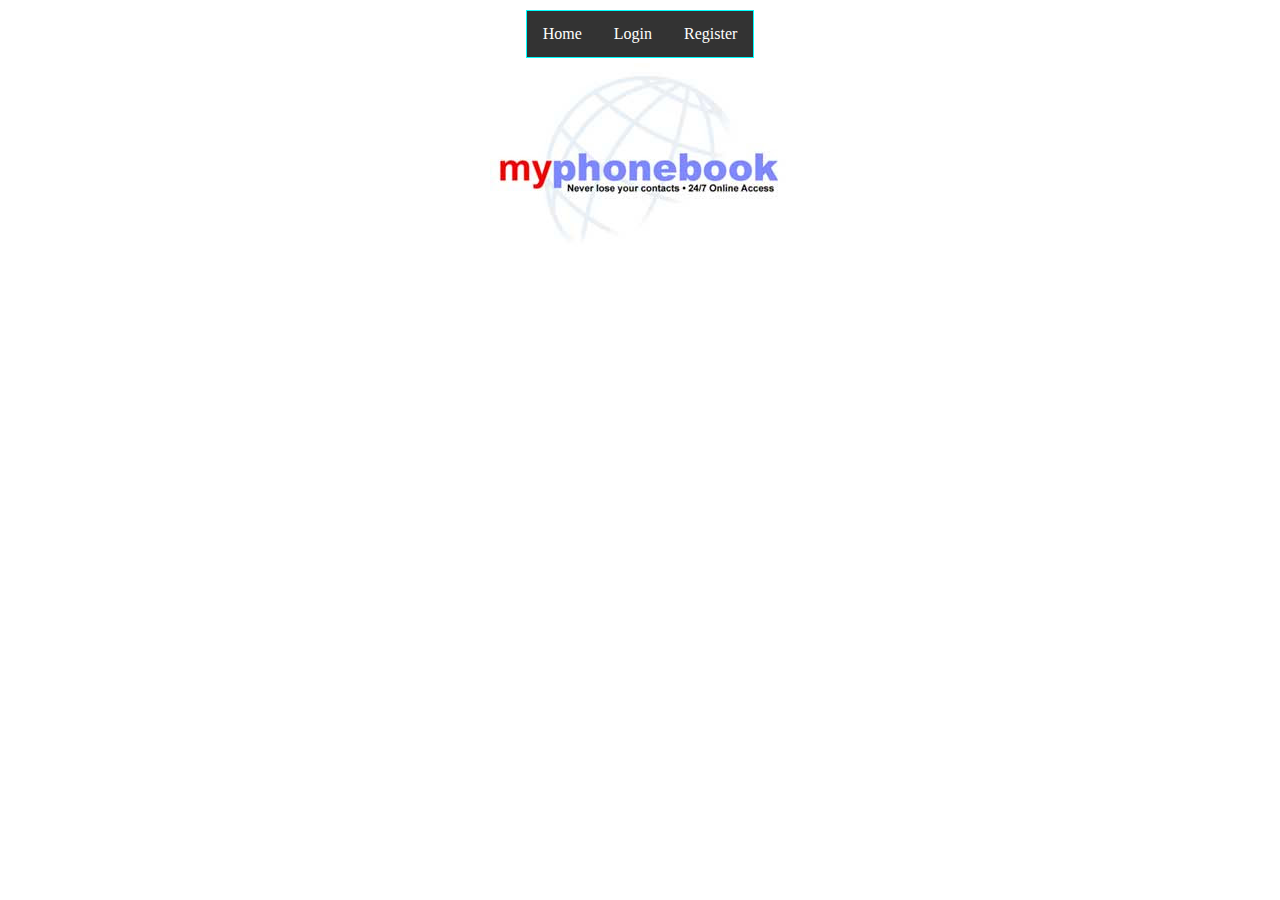
<file: index.html>
<!DOCTYPE html>
<html>
<head>
<meta charset="ISO-8859-1">
<title>Insert title here</title>
<link rel="stylesheet" href="mystyle.css">
</head>
<body>
<table class="center">
<tr><td>
<ul>
  <li><a  href="index.html">Home</a></li>
  <li><a href="login.html">Login</a></li>
  <li><a href="Register.html">Register</a></li>
 </ul>
</td></tr>
</table>
<table class="center">
<tr><th colspan="2"><img src="image/pic1.jpg"></th></tr>
</table>
</body>
</html>
</file>
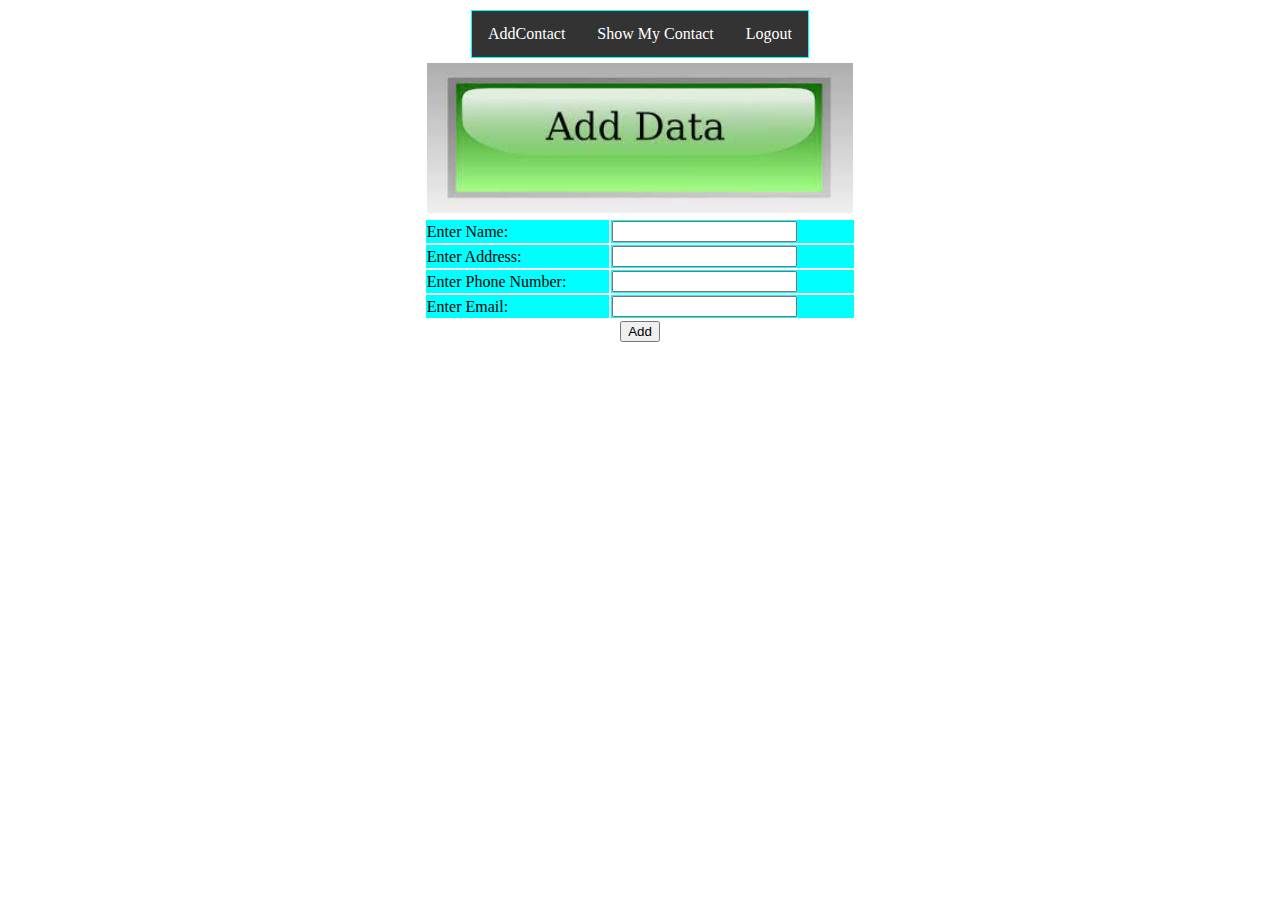
<file: add.html>
<!DOCTYPE html>
<html>
<head>
<meta charset="ISO-8859-1">
<title>Insert title here</title>
<link rel="stylesheet" href="mystyle.css">
<script type="text/javascript">
function valid(){
	
	var cname=document.frm.cname;
	var cadr=document.frm.cadr;
	var cphn=document.frm.cphn;
	var cmail=document.frm.cmail;

	 if(cname.value==""){
		alert("name cannot be blank");
		return false;
		}
	else if(cadr.value==""){
		alert("Address cannot be blank");
		return false;
		}
	else if(cphn.value==""){
		alert("phone cannot be blank");
		return false;
		}
	else if(cphn.value.length!=10){
			alert("Please check number");
			return false;
		}
	else if(isNaN(cphn.value)){
		alert("Invalid number");
		return false;
		}
	else if(cmail.value==""){
		alert("Enter mail id");
		return false;
		}
	
}

</script>
</head>
<body>
<table class="center">
<tr><td>
<ul>
  <li><a  href="add.html">AddContact</a></li>
  <li><a href="show.jsp">Show My Contact</a></li>
  <li><a href="index.html">Logout</a></li>
 </ul>
</td></tr>
</table>
<form name="frm" action="AddData" onsubmit="return valid()">
<table class="center">
<tr><th colspan="2"> <img src="image/adddata.jpg" height="150 width="150"></th></tr>

<tr><td>Enter Name:</td><td><input type="text" name="cname"></td></tr>
<tr><td>Enter Address:</td><td><input type="text" name="cadr"></td></tr>
<tr><td>Enter Phone Number:</td><td><input type="text" name="cphn"></td></tr>
<tr><td>Enter Email:</td><td><input type="text" name="cmail"></td></tr>
<tr><th colspan="2"><input type="submit" value="Add"></th></tr>
</table>
</form>
</body>
</html>
</file>
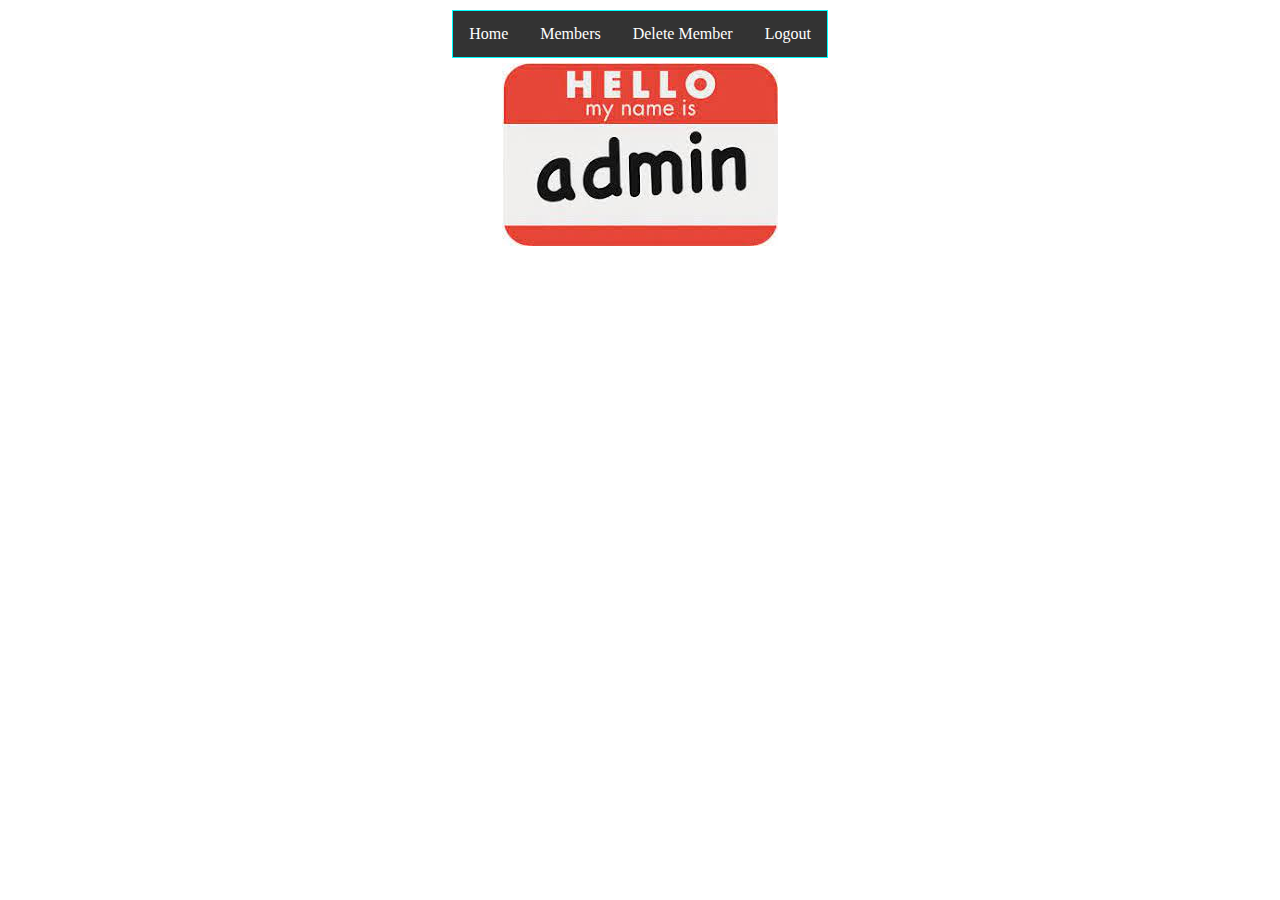
<file: adminhome.html>
<!DOCTYPE html>
<html>
<head>
<meta charset="ISO-8859-1">
<title>Insert title here</title>
<link rel="stylesheet" href="mystyle.css">
</head>
<body>
<table class="center">
<tr><td>
<ul>
  <li><a  href="adminhome.html">Home</a></li>
  <li><a href="showmembers.jsp">Members</a></li>
  <li><a href="delete.html">Delete Member</a></li>
  <li><a href="index.html">Logout</a></li>
</ul>
</td></tr>
</table>
<table class="center">

<tr><th colspan="2"><img src="image/adh.jpg"></th></tr>
</table>
</body>
</html>
</file>
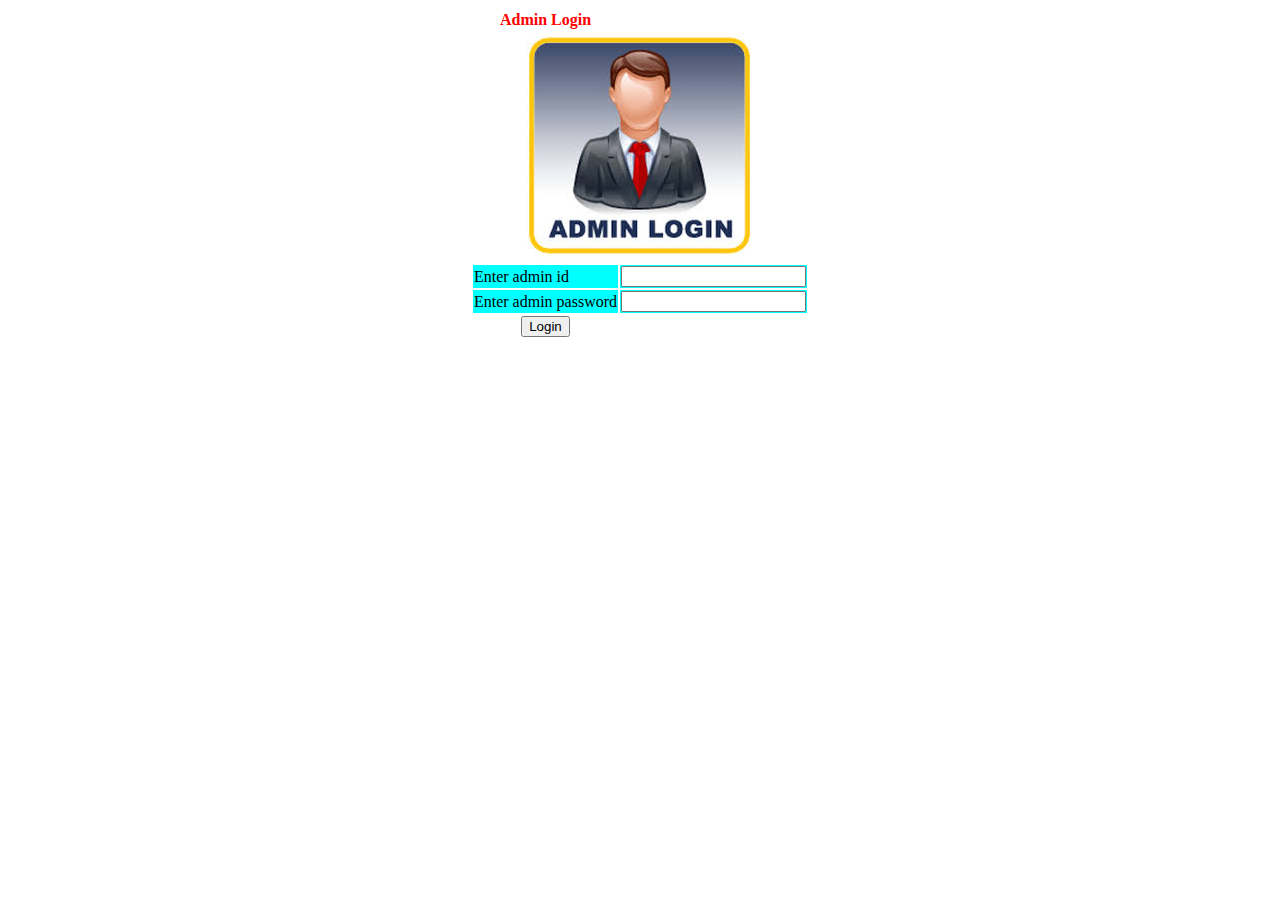
<file: adminlog.html>
<!DOCTYPE html>
<html>
<head>
<meta charset="ISO-8859-1">
<title>Insert title here</title>
<link rel="stylesheet" href="mystyle.css">
</head>
<body>
<form action="AdminLog">
<table class="center">
<tr><th><font color="red">Admin Login</font></th></tr>
<tr><th colspan="2"><img src="image/admin.jpg"></th></tr>
<tr><td>Enter admin id</td><td><input type="text" name="aid"></td></tr>
<tr><td>Enter admin password</td><td><input type="password" name="apas"></td></tr>
<tr><th><input type="submit" value="Login"></th></tr>
</table>
</form>
</body>
</html>
</file>
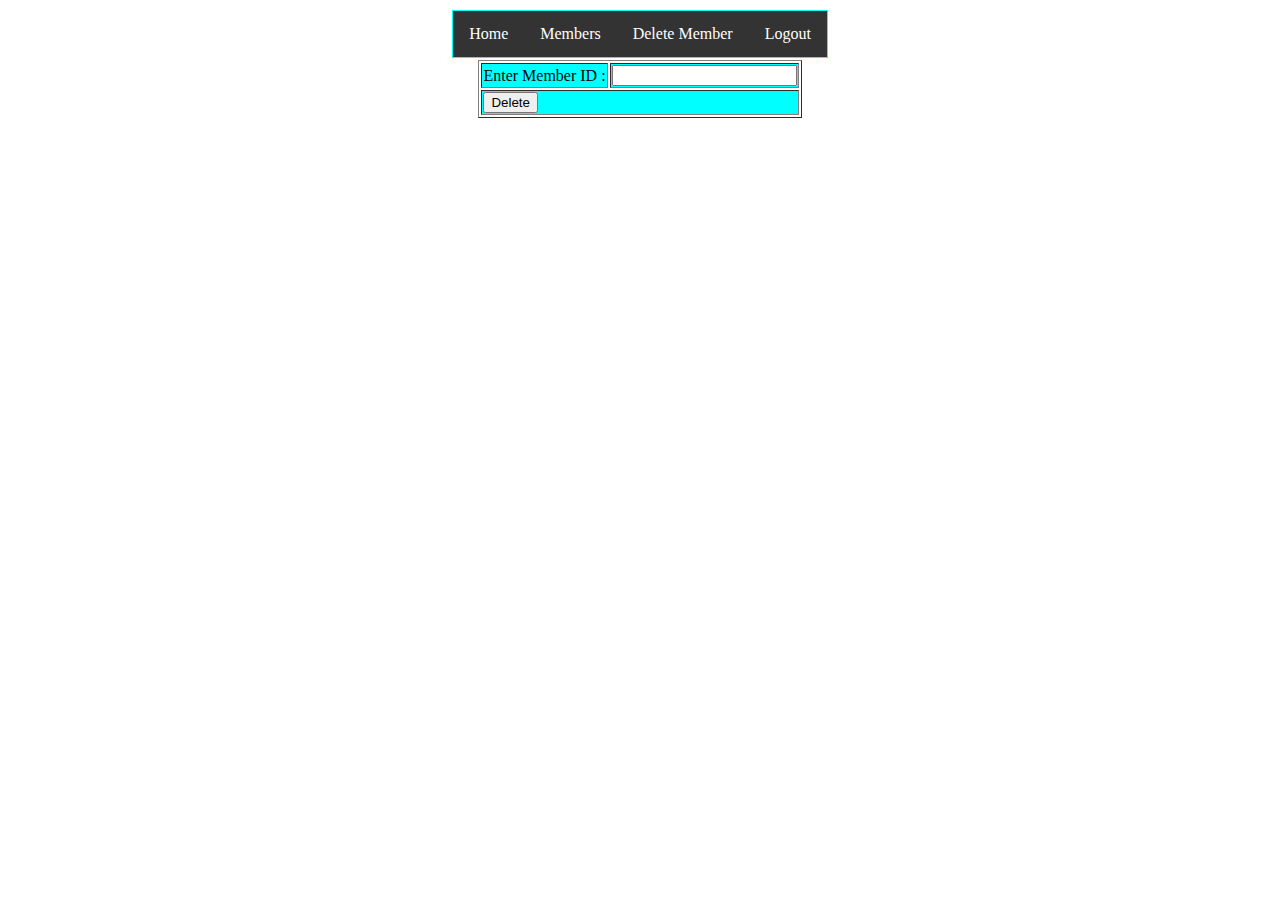
<file: delete.html>
<!DOCTYPE html>
<html>
<head>
<meta charset="ISO-8859-1">
<title>Insert title here</title>
<link rel="stylesheet" href="mystyle.css">
<script type="text/javascript">
function valid(){
	var mid=document.frm.mid.value;
	if(mid==""){
		alert("Enter member id");
		return false;
		}
}
</script>

</head>
<body>
<table class="center">
<tr><td>
<ul>
  <li><a  href="adminhome.html">Home</a></li>
  <li><a href="showmembers.jsp">Members</a></li>
  <li><a href="delete.html">Delete Member</a></li>
  <li><a href="index.html">Logout</a></li>
</ul>
</td></tr>
</table>
<form name="frm" action="Delete" onsubmit="return valid()">
<table border="1" class="center">
<tr><td>Enter Member ID :</td><td><input type="text" name="mid"></td></tr>
<tr><td colspan="2"><input type="submit" value="Delete"></td></tr>
</table>

</form>

</body>
</html>
</file>
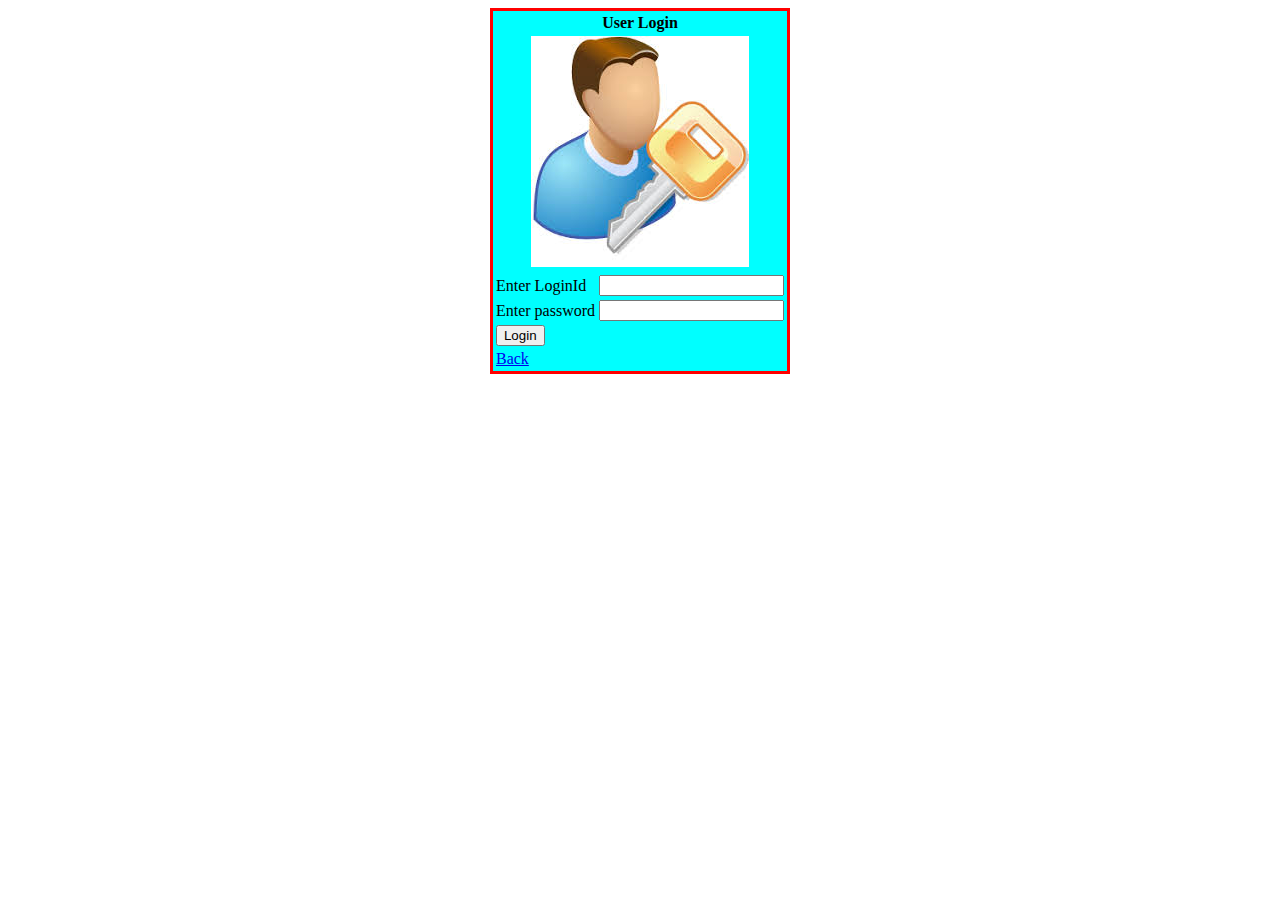
<file: login.html>
<!DOCTYPE html>
<html>
<head>
<meta charset="ISO-8859-1">
<title>Insert title here</title>
<link rel="stylesheet" href="mystyle.css" >
<script type="text/javascript">
function valid(){
	var id= document.frm.id.value;
	var pass= document.frm.pass.value;
	if(id==""){
		alert("Enter login id");
		return false;
		}
	else if(pass==""){
		alert("Enter password");
		return false;
		}
}
</script>
</head>
<body>
<form name="frm" action="UserLog" onsubmit="return valid()">

<table style="border: solid;border-color: red;background-color: cyan" class="center">
<tr><th colspan="2">User Login</th></tr>
<tr><th colspan="2"><img src="image/ulog.jpg"></th></tr>
<tr><td>Enter LoginId</td><td><input type="text" name="id"></td></tr>
<tr><td>Enter password</td><td><input type="password" name="pass"></td></tr>
<tr><td colspan="2"><input type="submit" value="Login"></td></tr>
<tr><td><a href="index.html">Back</a></td></tr>
</table>
</form>

</body>
</html>
</file>
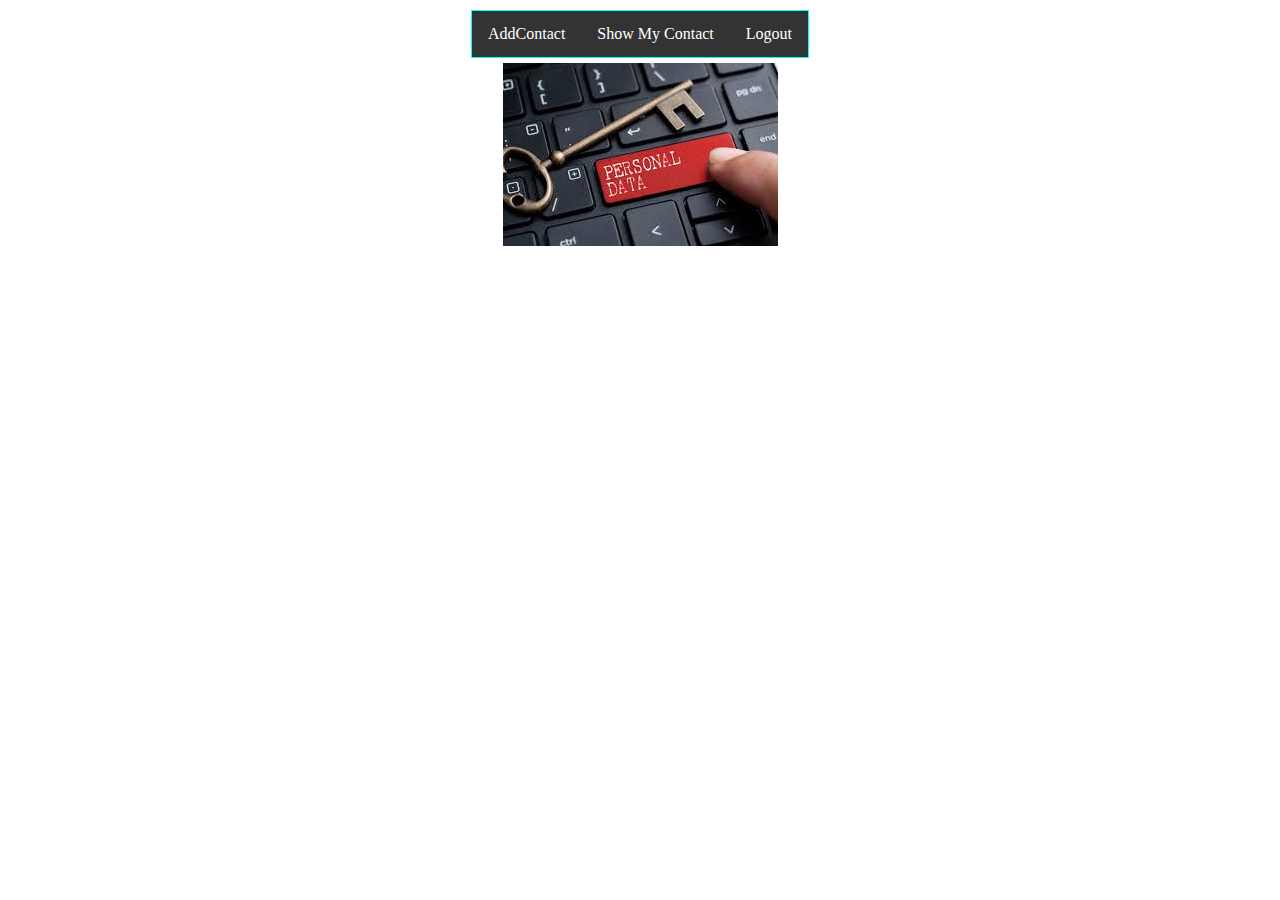
<file: personal.html>
<!DOCTYPE html>
<html>
<head>
<meta charset="ISO-8859-1">
<title>Insert title here</title>
<link rel="stylesheet" href="mystyle.css">
</head>
<body>
<table class="center">
<tr><td>
<ul>
  <li><a  href="add.html">AddContact</a></li>
  <li><a href="show.jsp">Show My Contact</a></li>
  <li><a href="index.html">Logout</a></li>
 </ul>
</td></tr>
</table>
<table class="center">
<tr><th colspan="2"><img src="image/personal.jpg"></th></tr>
</table>
</body>
</html>
</file>
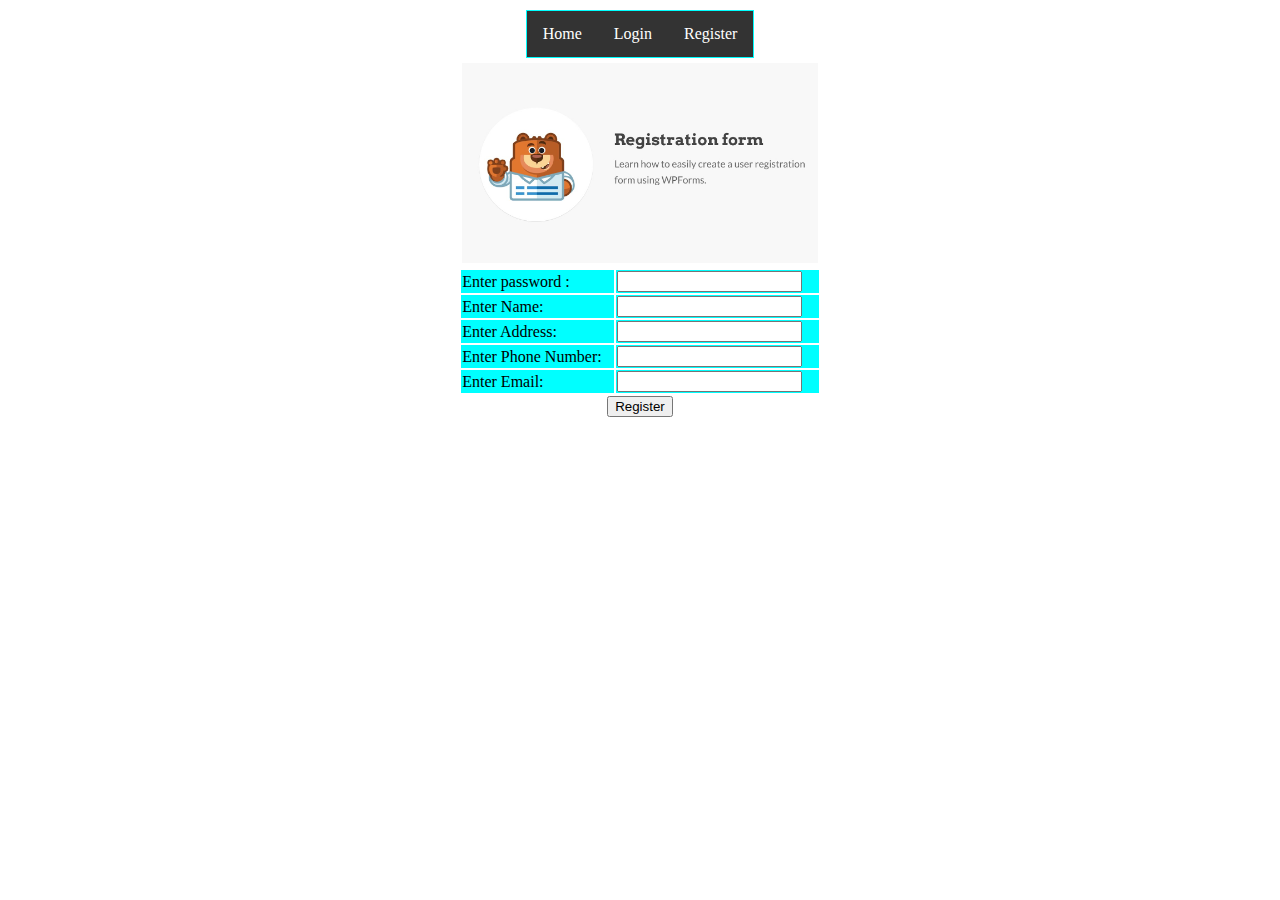
<file: Register.html>
<!DOCTYPE html>
<html>
<head>
<meta charset="ISO-8859-1">
<title>Insert title here</title>
<link rel="stylesheet" href="mystyle.css">
<script type="text/javascript">
function valid(){
	var cpass=document.frm.cpass;
	var cname=document.frm.cname;
	var cadr=document.frm.cadr;
	var cphn=document.frm.cphn;
	var cmail=document.frm.cmail;

	if(cpass.value==""){
		alert("Enter password");
		return false;
		}
	else if(cpass.value.length<=6){
		alert("password must be greater than 6 char");
		return false;
		}
	else if(cname.value==""){
		alert("name cannot be blank");
		return false;
		}
	else if(cadr.value==""){
		alert("Address cannot be blank");
		return false;
		}
	else if(cphn.value==""){
		alert("phone cannot be blank");
		return false;
		}
	else if(cphn.value.length!=10){
			alert("Please check number");
			return false;
		}
	else if(isNaN(cphn.value)){
		alert("Invalid number");
		return false;
		}
	else if(cmail.value==""){
		alert("Enter mail id");
		return false;
		}
	
}

</script>

</head>
<body>

<table class="center">
<tr><td>
<ul>
  <li><a  href="index.html">Home</a></li>
  <li><a href="login.html">Login</a></li>
  <li><a href="Register.html">Register</a></li>
 </ul>
</td></tr>
</table>

<form name="frm" action="Regis" onsubmit="return valid()">
<table class="center">
<tr><th colspan="2"> <img src="image/regpic.jpg" height="200 width="200"></th></tr>
<tr><td>Enter password :</td><td><input type="password" name="cpass"></td></tr>
<tr><td>Enter Name:</td><td><input type="text" name="cname"></td></tr>
<tr><td>Enter Address:</td><td><input type="text" name="cadr"></td></tr>
<tr><td>Enter Phone Number:</td><td><input type="text" name="cphn"></td></tr>
<tr><td>Enter Email:</td><td><input type="text" name="cmail"></td></tr>
<tr><th colspan="2"><input type="submit" value="Register"></th></tr>
</table>
</form>

</body>
</html>
</file>
<file: mystyle.css>
@charset "ISO-8859-1";
.center {
	margin:auto;
 }
 td{
 background-color: cyan;
 }
 
 ul {
  list-style-type: none;
  margin: 0;
  padding: 0;
  overflow: hidden;
  background-color: #333;
}

li {
  float: left;
}

li a {
  display: block;
  color: white;
  text-align: center;
  padding: 14px 16px;
  text-decoration: none;
}

li a:hover {
  background-color: #111;
}
</file>
